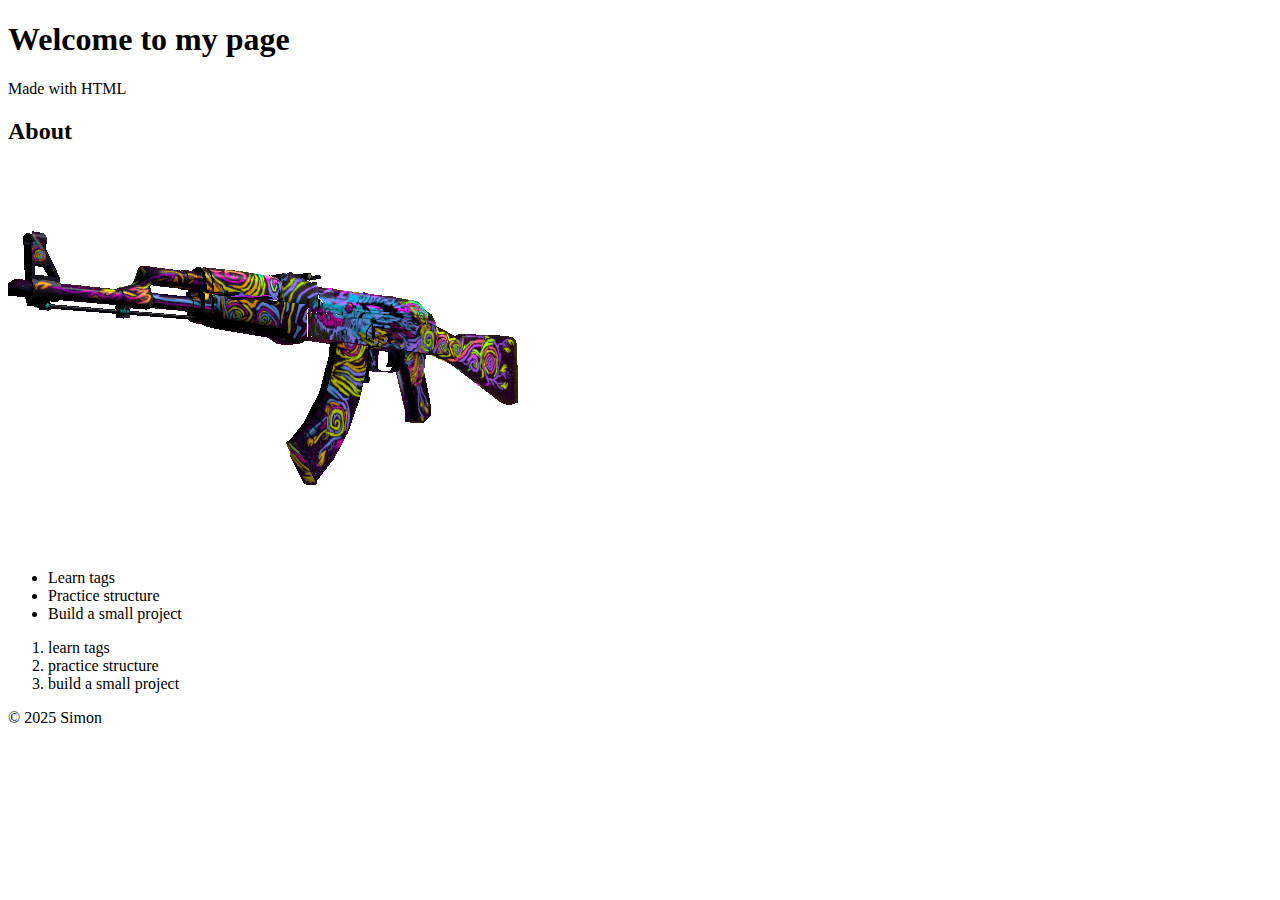
<file: HTML dag 1/opgave-1.html>
<!doctype html>
<html lang="en">
<head>
  <meta charset="utf-8" />
  <meta name="viewport" content="width=device-width,initial-scale=1" />
  <title>My First HTML Page</title>
</head>
<body>
  <header>
    <h1>Welcome to my page</h1>
    <p>Made with HTML</p>
  </header>

  <section>
    <h2>About</h2>
    <p><img src="nightwish.png" alt="ak-47"></p>
    <ul>
      <li>Learn tags</li>
      <li>Practice structure</li>
      <li>Build a small project</li>
    </ul>
    <ol>
        <li>learn tags</li>
        <li>practice structure</li>
        <li>build a small project</li>
    </ol>
  </section>

  <footer>
    <p>&copy; 2025 Simon</p>
  </footer>
</body>
</html>
</file>
